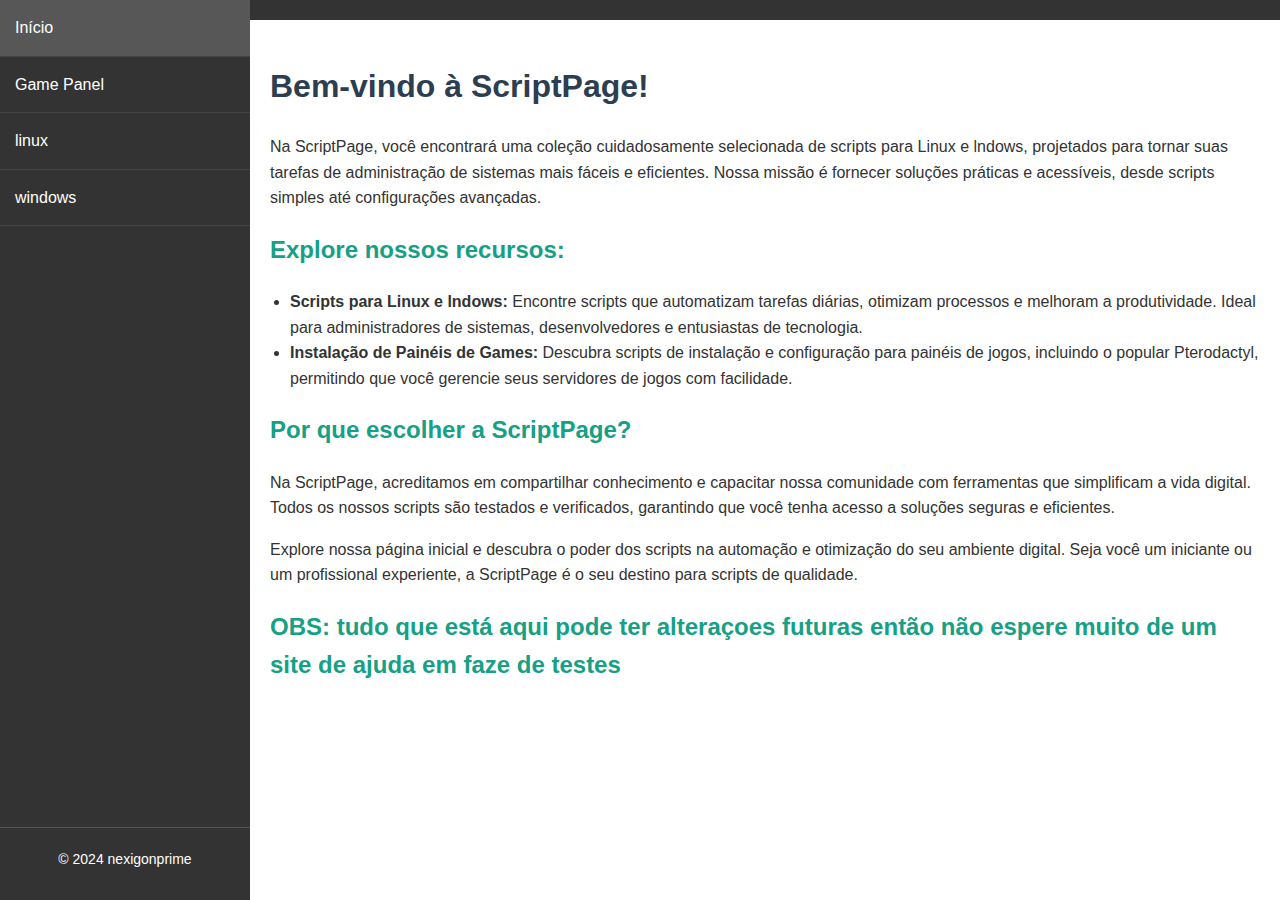
<file: index.html>
<!DOCTYPE html>
<html lang="pt-BR">
<head>
    <meta charset="UTF-8">
    <meta name="viewport" content="width=device-width, initial-scale=1.0">
    <title>Script Page</title>
    <link rel="stylesheet" href="./css/style.css">
    <link rel="stylesheet" href="./css/divslist.css">
    <link rel="stylesheet" href="./css/icons_fw.css">
    <link rel="stylesheet" href="https://cdnjs.cloudflare.com/ajax/libs/font-awesome/6.6.0/css/all.min.css" integrity="sha512-Kc323vGBEqzTmouAECnVceyQqyqdsSiqLQISBL29aUW4U/M7pSPA/gEUZQqv1cwx4OnYxTxve5UMg5GT6L4JJg==" crossorigin="anonymous" referrerpolicy="no-referrer" />
    </head>
<body>
    <header>
        <button class="menu-toggle" aria-label="Toggle menu">☰</button>
    </header>
    <nav class="sidebar">
        <div class="sidebar-content">
            <ul>
                <!-- Adicione novos itens aqui -->
                <li><a href="#" data-target="home">Início</a></li>
                <li><a href="#" data-target="gp">Game Panel</a></li>
                <li><a href="#" data-target="ln">linux</a></li>
                <li><a href="#" data-target="win">windows</a></li>
                <!-- Fim da área de novos itens -->
            </ul>
        </div>
        <footer class="sidebar-footer">
            <p>© 2024 nexigonprime</p>
            <div class="footer-icons">
                <a href="#"><i class="fa-brands fa-discord"></i></a>
                <a href="#"><i class="fa-brands fa-instagram"></i></a>
            </div>
        </footer>
    </nav>

<!-- ================================================================================= -->

    <main>
        <!-- Adicione novas seções aqui -->
        <section id="home" class="content active">
            <h1>Bem-vindo à ScriptPage!</h1>
            <p>
                Na ScriptPage, você encontrará uma coleção cuidadosamente selecionada de scripts para Linux e lndows, projetados para tornar suas tarefas de administração de sistemas mais fáceis e eficientes. Nossa missão é fornecer soluções práticas e acessíveis, desde scripts simples até configurações avançadas.
            </p>
            <h2>Explore nossos recursos:</h2>
            <ul>
                <li>
                    <strong>Scripts para Linux e lndows:</strong> Encontre scripts que automatizam tarefas diárias, otimizam processos e melhoram a produtividade. Ideal para administradores de sistemas, desenvolvedores e entusiastas de tecnologia.
                </li>
                <li>
                    <strong>Instalação de Painéis de Games:</strong> Descubra scripts de instalação e configuração para painéis de jogos, incluindo o popular Pterodactyl, permitindo que você gerencie seus servidores de jogos com facilidade.
                </li>
            </ul>
            <h2>Por que escolher a ScriptPage?</h2>
            <p>
                Na ScriptPage, acreditamos em compartilhar conhecimento e capacitar nossa comunidade com ferramentas que simplificam a vida digital. Todos os nossos scripts são testados e verificados, garantindo que você tenha acesso a soluções seguras e eficientes.
            </p>
            <p>
                Explore nossa página inicial e descubra o poder dos scripts na automação e otimização do seu ambiente digital. Seja você um iniciante ou um profissional experiente, a ScriptPage é o seu destino para scripts de qualidade.
            </p>
            <p>
                <h2>OBS: tudo que está aqui pode ter alteraçoes futuras então não espere muito de um site de ajuda em faze de testes </h2>
            </p>
        </section>

<!-- ================================================================================= -->
    
        <section id="gp" class="content">
            <div class="div-pai">
                <div class="div-filha">Filha 1</div>
                <div class="div-filha">Filha 2</div>
                <div class="div-filha">Filha 3</div>
                <!-- Você pode adicionar mais divs filhas aqui -->
            </div>
        </section>

<!-- ================================================================================= -->

        <section id="ln" class="content">
            <div class="div-pai">
                <div class="div-filha">Filha 1</div>
                <div class="div-filha">Filha 2</div>
                <div class="div-filha">Filha 3</div>
                <!-- Você pode adicionar mais divs filhas aqui -->
            </div>
        </section>

<!-- ================================================================================= -->

        <section id="win" class="content">
            <div class="div-pai">
                <div class="div-filha">Filha 1</div>
                <div class="div-filha">Filha 2</div>
                <div class="div-filha">Filha 3</div>
                <!-- Você pode adicionar mais divs filhas aqui -->
            </div>
        </section>
        <!-- Fim da área de novas seções -->
    </main>

<!-- ================================================================================= -->

    <script src="./js/script.js"></script>
    <script src="./js/divslist.js"></script>
</body>
</html>
</file>
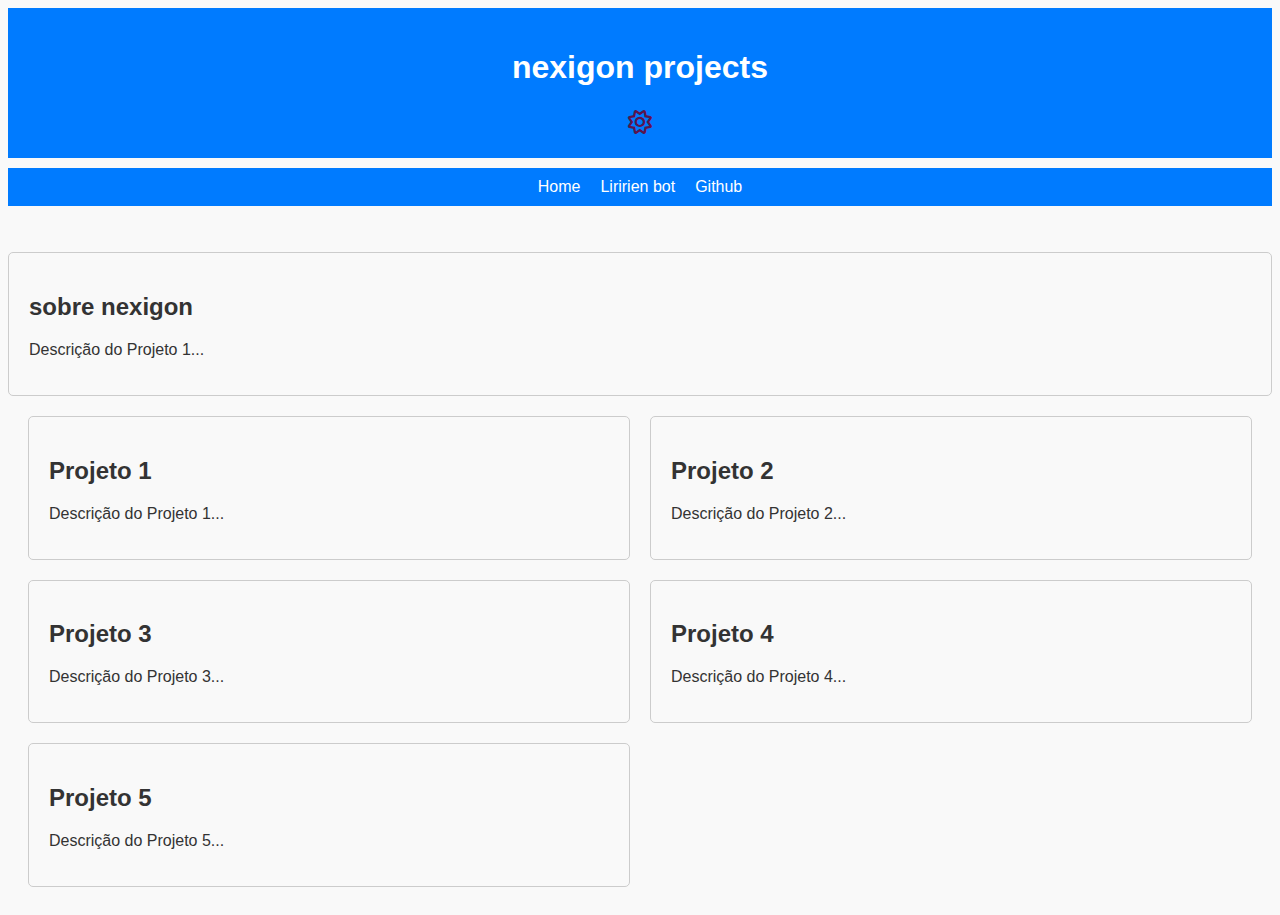
<file: script_linux/index.html>
<!DOCTYPE html>
<html lang="en">
<head>
  <meta charset="UTF-8">
  <meta name="viewport" content="width=device-width, initial-scale=1.0">
  <title>Meus Projetos</title>
  <link rel="stylesheet" href="./css/style.css">
  <!-- Incluir o CSS do FontAwesome -->
  <link rel="stylesheet" href="https://cdnjs.cloudflare.com/ajax/libs/font-awesome/6.0.0-beta3/css/all.min.css">
</head>
<body>
  <header>
    <h1>nexigon projects</h1>
    <button id="darkModeButton" onclick="toggleDarkMode()">
      <i id="iconMoon" class="far fa-moon fa-pulse" style="color: #591559;" style="display:none"></i>
      <i id="iconSun" class="far fa-sun fa-pulse" style="color: #5a144d;"></i>
    </button>
  </header>


  <nav align="center">
    <a href="#">Home</a>
    <a href="./Liririen/">Liririen bot</a>
    <a href="#">Github</a>
  </nav>

  <br><br>

  <div class="project">
    <h2>sobre nexigon</h2>
    <p>Descrição do Projeto 1...</p>
  </div>

  <div class="projects-grid">
    <!-- Exemplo de projeto -->
    <div class="project">
      <h2>Projeto 1</h2>
      <p>Descrição do Projeto 1...</p>
    </div>

    <!-- Adicione novas divs de projetos aqui -->
    <div class="project">
      <h2>Projeto 2</h2>
      <p>Descrição do Projeto 2...</p>
    </div>

    <div class="project">
      <h2>Projeto 3</h2>
      <p>Descrição do Projeto 3...</p>
    </div>

    <div class="project">
      <h2>Projeto 4</h2>
      <p>Descrição do Projeto 4...</p>
    </div>

    <div class="project">
      <h2>Projeto 5</h2>
      <p>Descrição do Projeto 5...</p>
    </div>
    <!-- Adicione mais divs de projetos aqui -->
  </div>

  <script src="./js/scripts.js"></script>
</body>
</html>
</file>
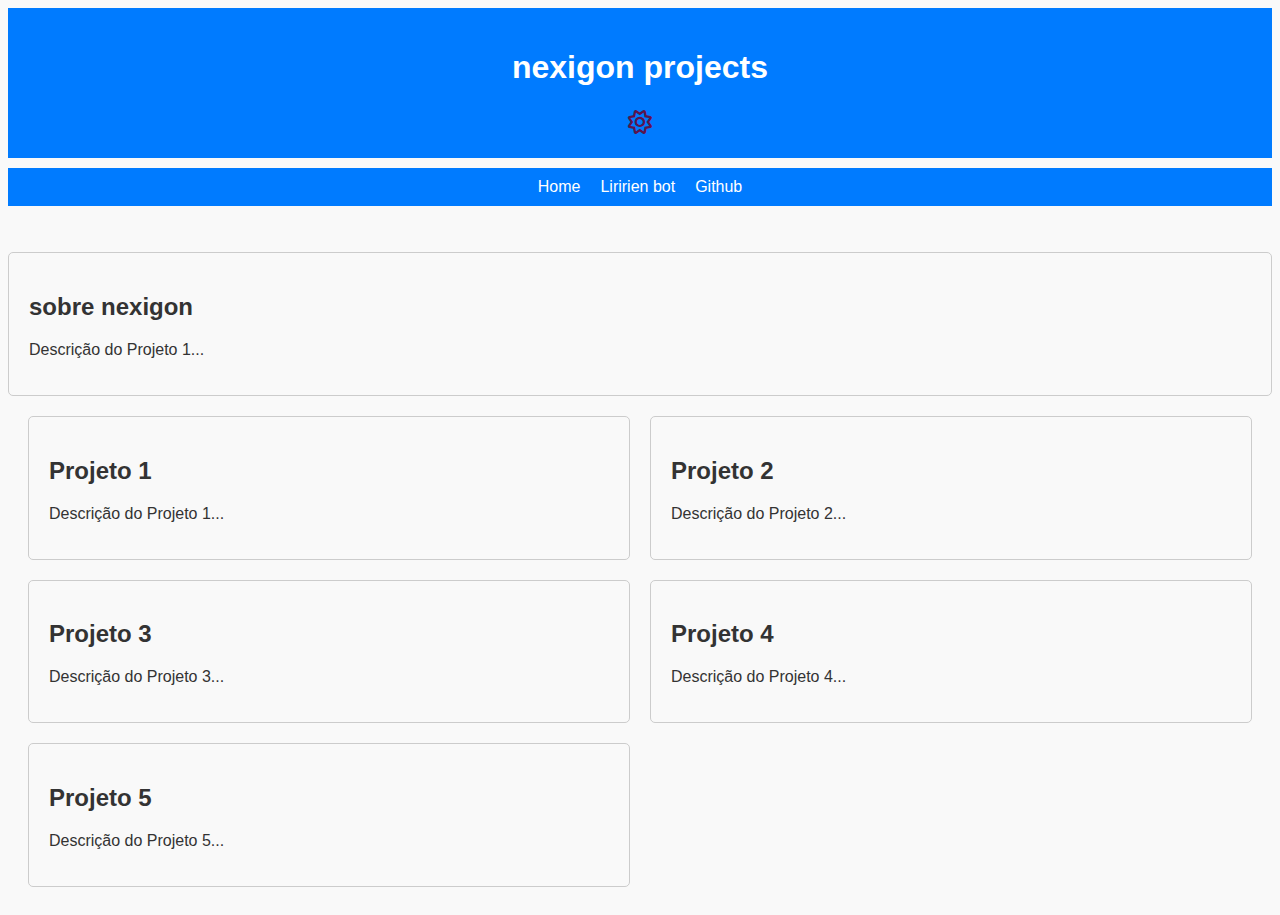
<file: script_panel/index.html>
<!DOCTYPE html>
<html lang="en">
<head>
  <meta charset="UTF-8">
  <meta name="viewport" content="width=device-width, initial-scale=1.0">
  <title>Script for Panel</title>
  <link rel="stylesheet" href="./css/style.css">
  <!-- Incluir o CSS do FontAwesome -->
  <link rel="stylesheet" href="https://cdnjs.cloudflare.com/ajax/libs/font-awesome/6.0.0-beta3/css/all.min.css">
</head>
<body>
  <header>
    <h1>nexigon projects</h1>
    <button id="darkModeButton" onclick="toggleDarkMode()">
      <i id="iconMoon" class="far fa-moon fa-pulse" style="color: #591559;" style="display:none"></i>
      <i id="iconSun" class="far fa-sun fa-pulse" style="color: #5a144d;"></i>
    </button>
  </header>


  <nav align="center">
    <a href="#">Home</a>
    <a href="./Liririen/">Liririen bot</a>
    <a href="#">Github</a>
  </nav>

  <br><br>

  <div class="project">
    <h2>sobre nexigon</h2>
    <p>Descrição do Projeto 1...</p>
  </div>

  <div class="projects-grid">
    <!-- Exemplo de projeto -->
    <div class="project">
      <h2>Projeto 1</h2>
      <p>Descrição do Projeto 1...</p>
    </div>

    <!-- Adicione novas divs de projetos aqui -->
    <div class="project">
      <h2>Projeto 2</h2>
      <p>Descrição do Projeto 2...</p>
    </div>

    <div class="project">
      <h2>Projeto 3</h2>
      <p>Descrição do Projeto 3...</p>
    </div>

    <div class="project">
      <h2>Projeto 4</h2>
      <p>Descrição do Projeto 4...</p>
    </div>

    <div class="project">
      <h2>Projeto 5</h2>
      <p>Descrição do Projeto 5...</p>
    </div>
    <!-- Adicione mais divs de projetos aqui -->
  </div>

  <script src="./js/scripts.js"></script>
</body>
</html>
</file>
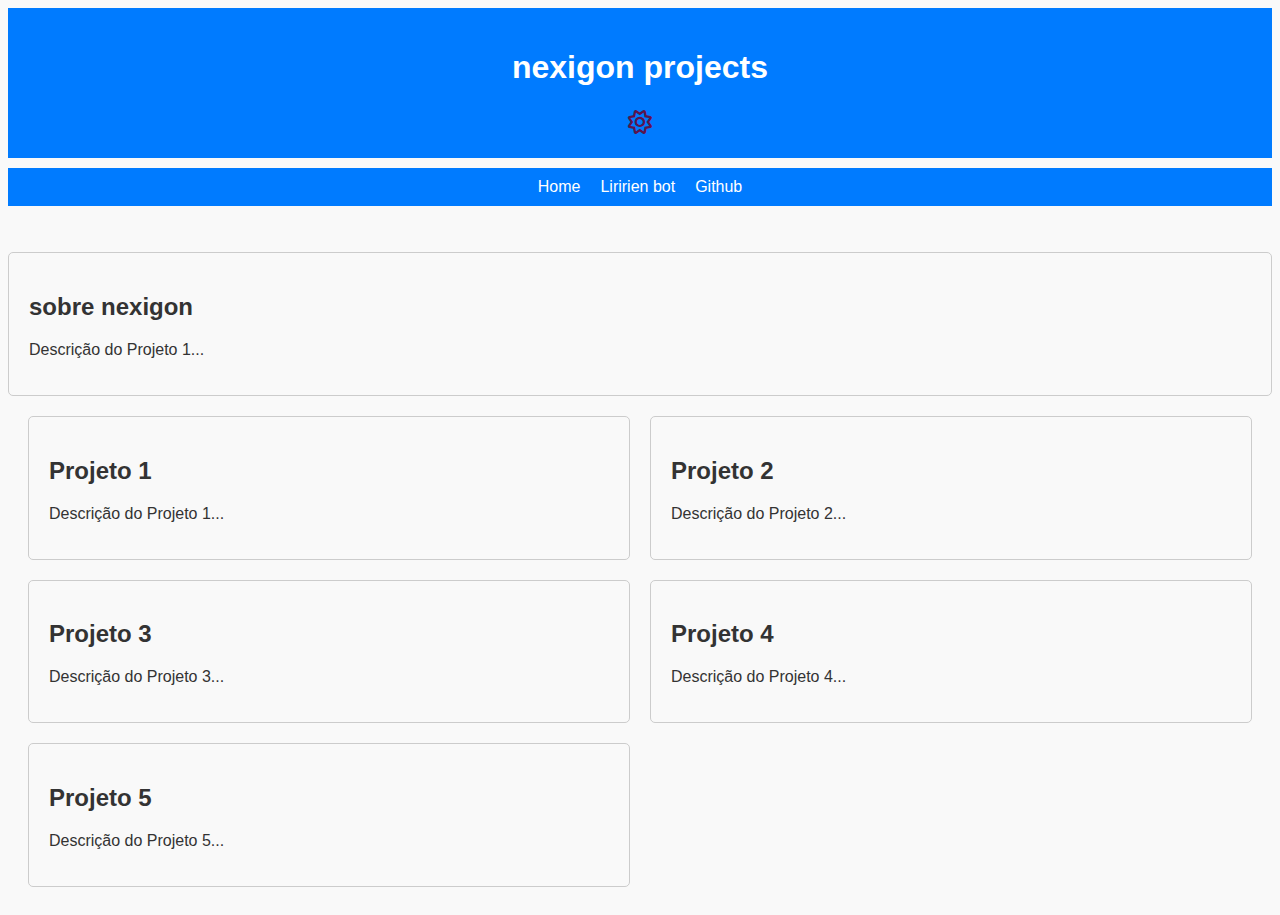
<file: script_win/index.html>
<!DOCTYPE html>
<html lang="en">
<head>
  <meta charset="UTF-8">
  <meta name="viewport" content="width=device-width, initial-scale=1.0">
  <title>Script for Windows</title>
  <link rel="stylesheet" href="./css/style.css">
  <!-- Incluir o CSS do FontAwesome -->
  <link rel="stylesheet" href="https://cdnjs.cloudflare.com/ajax/libs/font-awesome/6.0.0-beta3/css/all.min.css">
</head>
<body>
  <header>
    <h1>nexigon projects</h1>
    <button id="darkModeButton" onclick="toggleDarkMode()">
      <i id="iconMoon" class="far fa-moon fa-pulse" style="color: #591559;" style="display:none"></i>
      <i id="iconSun" class="far fa-sun fa-pulse" style="color: #5a144d;"></i>
    </button>
  </header>


  <nav align="center">
    <a href="#">Home</a>
    <a href="./Liririen/">Liririen bot</a>
    <a href="#">Github</a>
  </nav>

  <br><br>

  <div class="project">
    <h2>sobre nexigon</h2>
    <p>Descrição do Projeto 1...</p>
  </div>

  <div class="projects-grid">
    <!-- Exemplo de projeto -->
    <div class="project">
      <h2>Projeto 1</h2>
      <p>Descrição do Projeto 1...</p>
    </div>

    <!-- Adicione novas divs de projetos aqui -->
    <div class="project">
      <h2>Projeto 2</h2>
      <p>Descrição do Projeto 2...</p>
    </div>

    <div class="project">
      <h2>Projeto 3</h2>
      <p>Descrição do Projeto 3...</p>
    </div>

    <div class="project">
      <h2>Projeto 4</h2>
      <p>Descrição do Projeto 4...</p>
    </div>

    <div class="project">
      <h2>Projeto 5</h2>
      <p>Descrição do Projeto 5...</p>
    </div>
    <!-- Adicione mais divs de projetos aqui -->
  </div>

  <script src="./js/scripts.js"></script>
</body>
</html>
</file>
<file: css/style.css>
/* styles.css */
body {
    font-family: Arial, sans-serif;
    margin: 0;
    padding: 0;
    display: flex;
    flex-direction: column;
    min-height: 100vh; /* Ocupa a altura mínima da tela */
    line-height: 1.6;
    color: #333;
}

header {
    background-color: #333;
    color: #fff;
    padding: 10px;
    display: flex;
    justify-content: space-between;
    align-items: center;
}

.menu-toggle {
    background: none;
    border: none;
    color: #fff;
    font-size: 24px;
    cursor: pointer;
    display: none;
}

.sidebar {
    width: 250px;
    background-color: #333;
    color: #fff;
    height: 100vh; /* Ocupa toda a altura da tela */
    position: fixed;
    top: 0;
    left: 0;
    display: flex;
    flex-direction: column;
}

.sidebar-content {
    flex: 1; /* Ocupa todo o espaço disponível acima do footer */
    overflow-y: auto; /* Adiciona rolagem se o conteúdo for maior que a altura da tela */
}

.sidebar ul {
    list-style: none;
    padding: 0;
    margin: 0;
}

.sidebar ul li {
    border-bottom: 1px solid #444;
}

.sidebar ul li a {
    display: block;
    padding: 15px;
    color: #fff;
    text-decoration: none;
}

.sidebar ul li a:hover {
    background-color: #575757;
}

.sidebar-footer {
    padding: 10px;
    background-color: #444; /* Cor de fundo do footer */
    border-top: 1px solid #555; /* Borda superior */
    text-align: center;
}

.sidebar-footer p {
    margin: 0;
    color: #fff;
    font-size: 14px;
}

main {
    margin-left: 250px;
    padding: 20px;
    flex: 1;
}

section {
    display: none;
    margin-bottom: 20px;
}

section.active {
    display: block;
}

/* Responsividade */
@media (max-width: 768px) {
    .sidebar {
        width: 100%;
        height: auto; /* Ajusta a altura para caber o conteúdo */
        transform: translateX(-100%);
    }

    .sidebar.active {
        transform: translateX(0);
    }

    main {
        margin-left: 0;
        padding: 20px;
    }

    .menu-toggle {
        display: block;
    }
}


h1 {
    color: #2c3e50;
}
h2 {
    color: #16a085;
}
p {
    margin-bottom: 15px;
}
ul {
    list-style-type: disc;
    padding-left: 20px;
}
</file>
<file: css/divslist.css>
/* Estilo para a div pai */
.div-pai {
    border: 2px solid #333; /* Borda para a div pai */
    padding: 20px; /* Espaçamento interno */
    width: 80vw; /* Largura da div pai ocupando toda a largura da tela */
    height: 80vh; /* Altura da div pai */
    background-color: #f0f0f0; /* Cor de fundo */
    display: flex;
    flex-direction: column;
    gap: 25px; /* Espaçamento entre as divs filhas */
    overflow-y: auto; /* Rolagem vertical se necessário */
    box-sizing: border-box; /* Inclui padding e borda no tamanho total da div */
}

/* Estilo para as divs filhas */
.div-filha {
    border: 1px solid #666; /* Borda para as divs filhas */
    padding: 20px; /* Espaçamento interno */
    background-color: #fff; /* Cor de fundo */
}
</file>
<file: css/icons_fw.css>
.sidebar-footer {
    padding: 20px;
    text-align: center;
    background-color: #333;
    color: #fff;
}

.footer-icons {
    margin-top: 10px;
}

.footer-icon {
    margin: 0 10px;
    color: #fff;
    text-decoration: none;
    font-size: 20px;
}

.footer-icon:hover {
    color: #ddd; /* Cor ao passar o mouse */
}
</file>
<file: script_linux/css/style.css>
/* Estilos para o modo claro */
body {
  font-family: Arial, sans-serif;
  color: #333;
  background-color: #f9f9f9;
}

header {
  background-color: #007bff;
  color: #fff;
  padding: 20px;
  text-align: center;
}

/* Estilos para o modo escuro */
body.dark-mode {
  background-color: #333;
  color: #f9f9f9;
}

body.dark-mode header {
  background-color: #222;
}

/* Estilos para o botão */
button {
  background: none;
  border: none;
  cursor: pointer;
  font-size: 24px;
}

/* Ícones do FontAwesome */
#iconMoon:before {
  content: "\f186"; /* Código do ícone da lua crescente do FontAwesome */
}

#iconSun:before {
  content: "\f185"; /* Código do ícone do sol do FontAwesome */
}

/* Estilos para a estrutura de grid em PCs e TVs */
@media screen and (min-width: 768px) {
  .projects-grid {
    display: grid;
    grid-template-columns: repeat(2, 1fr); /* Duas colunas lado a lado */
    gap: 20px; /* Espaçamento entre as divs */
    padding: 20px;
  }
}

/* Estilos para a estrutura de grid em dispositivos menores */
@media screen and (max-width: 767px) {
  .projects-grid {
    display: block;
    padding: 20px;
  }

  .project {
    margin-bottom: 20px; /* Espaçamento entre os projetos em dispositivos menores */
  }
  
  .project:last-child {
    margin-bottom: 0; /* Remover o espaçamento do último projeto para evitar espaço extra */
  }
}

/* Estilos para a div do projeto */
.project {
  border: 1px solid #ccc; /* Adicionando a borda nas divs do projeto */
  border-radius: 5px;
  padding: 20px;
}


/* Estilos do menu para desktop */
nav {
  display: flex;
  justify-content: center;
  background-color: #007bff;
  color: #fff;
  padding: 10px;
  text-align: center;
  margin-top: 10px; /* Adiciona um espaçamento de 10px acima do menu */
  margin-bottom: 10px; /* Adiciona um espaçamento de 10px abaixo do menu */
}

nav a {
  color: #fff;
  text-decoration: none;
  margin: 0 10px;
}

nav a:hover {
  text-decoration: underline;
}

/* Estilos para o modo escuro */
body.dark-mode nav {
  background-color: #222;
  color: #f9f9f9;
}

body.dark-mode nav a {
  color: #f9f9f9;
}

/* Estilos do menu para dispositivos móveis */
@media screen and (max-width: 767px) {
  nav {
    flex-direction: column;
  }

  nav a {
    display: block;
    margin: 5px;
  }
}
</file>
<file: script_panel/css/style.css>
/* Estilos para o modo claro */
body {
  font-family: Arial, sans-serif;
  color: #333;
  background-color: #f9f9f9;
}

header {
  background-color: #007bff;
  color: #fff;
  padding: 20px;
  text-align: center;
}

/* Estilos para o modo escuro */
body.dark-mode {
  background-color: #333;
  color: #f9f9f9;
}

body.dark-mode header {
  background-color: #222;
}

/* Estilos para o botão */
button {
  background: none;
  border: none;
  cursor: pointer;
  font-size: 24px;
}

/* Ícones do FontAwesome */
#iconMoon:before {
  content: "\f186"; /* Código do ícone da lua crescente do FontAwesome */
}

#iconSun:before {
  content: "\f185"; /* Código do ícone do sol do FontAwesome */
}

/* Estilos para a estrutura de grid em PCs e TVs */
@media screen and (min-width: 768px) {
  .projects-grid {
    display: grid;
    grid-template-columns: repeat(2, 1fr); /* Duas colunas lado a lado */
    gap: 20px; /* Espaçamento entre as divs */
    padding: 20px;
  }
}

/* Estilos para a estrutura de grid em dispositivos menores */
@media screen and (max-width: 767px) {
  .projects-grid {
    display: block;
    padding: 20px;
  }

  .project {
    margin-bottom: 20px; /* Espaçamento entre os projetos em dispositivos menores */
  }
  
  .project:last-child {
    margin-bottom: 0; /* Remover o espaçamento do último projeto para evitar espaço extra */
  }
}

/* Estilos para a div do projeto */
.project {
  border: 1px solid #ccc; /* Adicionando a borda nas divs do projeto */
  border-radius: 5px;
  padding: 20px;
}


/* Estilos do menu para desktop */
nav {
  display: flex;
  justify-content: center;
  background-color: #007bff;
  color: #fff;
  padding: 10px;
  text-align: center;
  margin-top: 10px; /* Adiciona um espaçamento de 10px acima do menu */
  margin-bottom: 10px; /* Adiciona um espaçamento de 10px abaixo do menu */
}

nav a {
  color: #fff;
  text-decoration: none;
  margin: 0 10px;
}

nav a:hover {
  text-decoration: underline;
}

/* Estilos para o modo escuro */
body.dark-mode nav {
  background-color: #222;
  color: #f9f9f9;
}

body.dark-mode nav a {
  color: #f9f9f9;
}

/* Estilos do menu para dispositivos móveis */
@media screen and (max-width: 767px) {
  nav {
    flex-direction: column;
  }

  nav a {
    display: block;
    margin: 5px;
  }
}
</file>
<file: script_win/css/style.css>
/* Estilos para o modo claro */
body {
  font-family: Arial, sans-serif;
  color: #333;
  background-color: #f9f9f9;
}

header {
  background-color: #007bff;
  color: #fff;
  padding: 20px;
  text-align: center;
}

/* Estilos para o modo escuro */
body.dark-mode {
  background-color: #333;
  color: #f9f9f9;
}

body.dark-mode header {
  background-color: #222;
}

/* Estilos para o botão */
button {
  background: none;
  border: none;
  cursor: pointer;
  font-size: 24px;
}

/* Ícones do FontAwesome */
#iconMoon:before {
  content: "\f186"; /* Código do ícone da lua crescente do FontAwesome */
}

#iconSun:before {
  content: "\f185"; /* Código do ícone do sol do FontAwesome */
}

/* Estilos para a estrutura de grid em PCs e TVs */
@media screen and (min-width: 768px) {
  .projects-grid {
    display: grid;
    grid-template-columns: repeat(2, 1fr); /* Duas colunas lado a lado */
    gap: 20px; /* Espaçamento entre as divs */
    padding: 20px;
  }
}

/* Estilos para a estrutura de grid em dispositivos menores */
@media screen and (max-width: 767px) {
  .projects-grid {
    display: block;
    padding: 20px;
  }

  .project {
    margin-bottom: 20px; /* Espaçamento entre os projetos em dispositivos menores */
  }
  
  .project:last-child {
    margin-bottom: 0; /* Remover o espaçamento do último projeto para evitar espaço extra */
  }
}

/* Estilos para a div do projeto */
.project {
  border: 1px solid #ccc; /* Adicionando a borda nas divs do projeto */
  border-radius: 5px;
  padding: 20px;
}


/* Estilos do menu para desktop */
nav {
  display: flex;
  justify-content: center;
  background-color: #007bff;
  color: #fff;
  padding: 10px;
  text-align: center;
  margin-top: 10px; /* Adiciona um espaçamento de 10px acima do menu */
  margin-bottom: 10px; /* Adiciona um espaçamento de 10px abaixo do menu */
}

nav a {
  color: #fff;
  text-decoration: none;
  margin: 0 10px;
}

nav a:hover {
  text-decoration: underline;
}

/* Estilos para o modo escuro */
body.dark-mode nav {
  background-color: #222;
  color: #f9f9f9;
}

body.dark-mode nav a {
  color: #f9f9f9;
}

/* Estilos do menu para dispositivos móveis */
@media screen and (max-width: 767px) {
  nav {
    flex-direction: column;
  }

  nav a {
    display: block;
    margin: 5px;
  }
}
</file>
